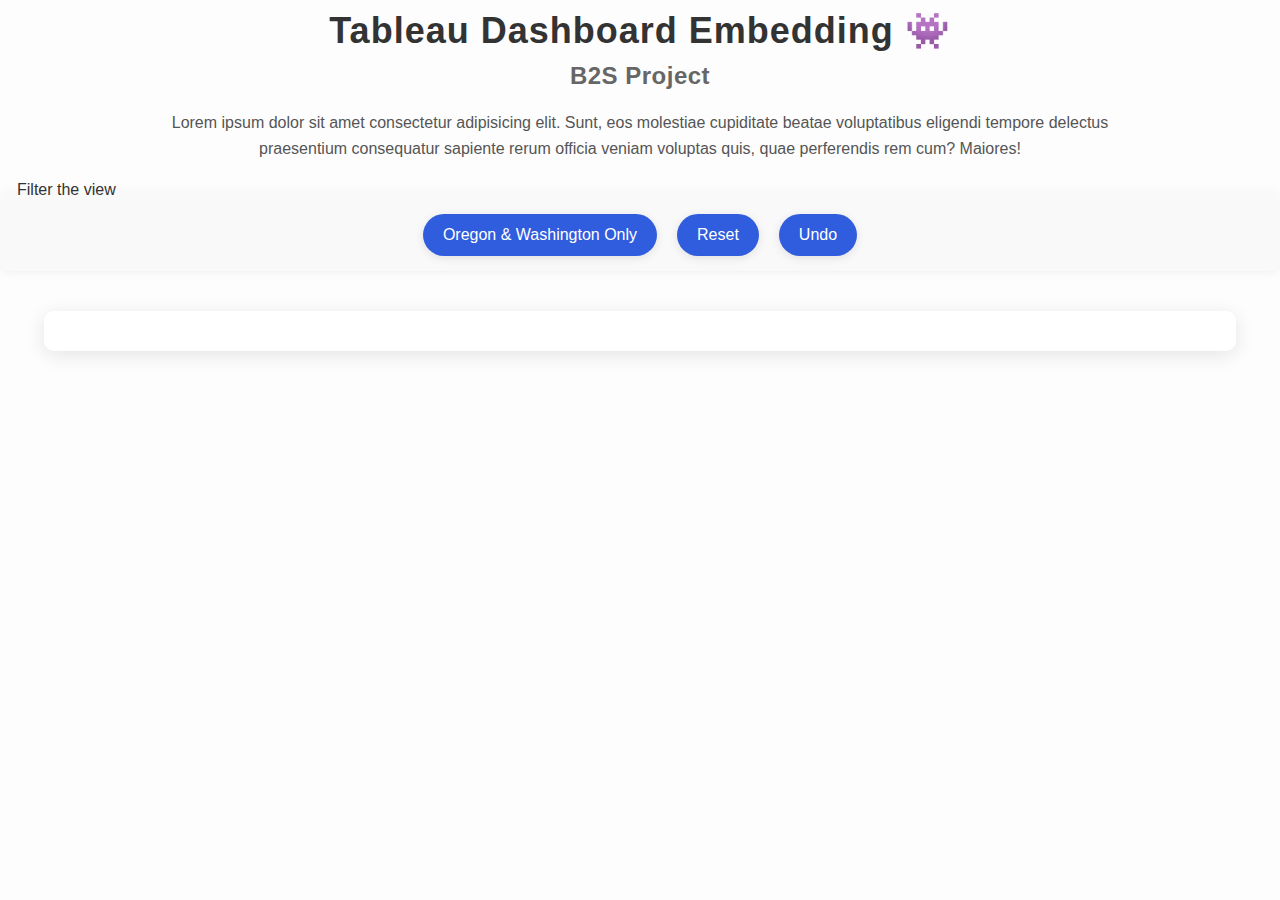
<file: index.html>
<!DOCTYPE html>
<html lang="en">
<head>
    <meta charset="UTF-8">
    <meta name="viewport" content="width=device-width, initial-scale=1.0">
    <title>Tableau Dashboard</title>
    <link rel="stylesheet" href="styles.css"> <!-- Link to your external CSS file -->
</head>

<body>
    <h1>Tableau Dashboard Embedding 👾</h1>
    <h2>B2S Project</h2>
    <p>Lorem ipsum dolor sit amet consectetur adipisicing elit. Sunt, eos molestiae cupiditate beatae voluptatibus eligendi tempore delectus praesentium consequatur sapiente rerum officia veniam voluptas quis, quae perferendis rem cum? Maiores!</p>

    <fieldset id="first_row_of_buttons">
        <legend>Filter the view</legend>
        <input type="button" value="Oregon & Washington Only" id="oregon_and_washington">
        <input type="button" value="Reset" id="reset">
        <input type="button" value="Undo" id="undo">
    </fieldset>

    <div class="content">
        <tableau-viz id="tableauViz"
          src='https://public.tableau.com/views/Superstore_embedded_800x800/Overview'      
          width="900" 
          height="900" 
          toolbar="bottom" 
          hide-tabs>
        </tableau-viz>
    </div>

    <script src="app.js"></script>
    <script type="module" src="https://public.tableau.com/javascripts/api/tableau.embedding.3.latest.min.js"></script>
</body>
</html>
</file>
<file: styles.css>
/* General body styling */
body {
    font-family: 'Roboto', sans-serif;
    margin: 0;
    padding: 0;
    background-color: #fdfdfd; /* Clean, light background */
    color: #333; /* Subtle text color */
}

/* Header styling */
h1, h2 {
    text-align: center;
    margin: 10px 0;
    font-weight: 700;
    color: #333;
}

h1 {
    font-size: 36px;
    letter-spacing: 1px;
}

h2 {
    font-size: 24px;
    letter-spacing: 0.5px;
    color: #666;
}

/* Text paragraph */
p {
    text-align: center;
    margin: 20px auto;
    width: 80%;
    line-height: 1.6;
    color: #555;
}

/* Tableau Dashboard container */
.content {
    display: flex;
    justify-content: center;
    padding: 20px;
    background-color: #fff;
    border-radius: 10px;
    box-shadow: 0px 4px 20px rgba(0, 0, 0, 0.1);
    margin: 40px auto;
    width: 90%;
    max-width: 1200px; /* Responsive maximum width */
}

/* Tableau Viz container 
tableau-viz {
    width: 800px;
    height: 700px; 
    border-radius: 10px;
    overflow: hidden; 
} 
*/
/* Fieldset styling for buttons */
fieldset {
    display: flex;
    justify-content: center;
    gap: 20px;
    margin: 20px auto;
    padding: 15px;
    border: none;
    border-radius: 10px;
    background-color: #f9f9f9;
    box-shadow: 0px 2px 10px rgba(0, 0, 0, 0.05);
}

/* Button styling */
input[type="button"] {
    background-color: #305cde; /* Sleek green for modern feel */
    color: white;
    border: none;
    padding: 12px 20px;
    font-size: 16px;
    border-radius: 50px; /* Rounded modern button */
    cursor: pointer;
    transition: background-color 0.3s ease;
    box-shadow: 0 2px 10px rgba(0, 0, 0, 0.1);
}

input[type="button"]:hover {
    background-color: #45a049; /* Slightly darker on hover */
}

input[type="button"]:focus {
    outline: none;
    box-shadow: 0px 0px 10px rgba(72, 187, 120, 0.5);
}
</file>
